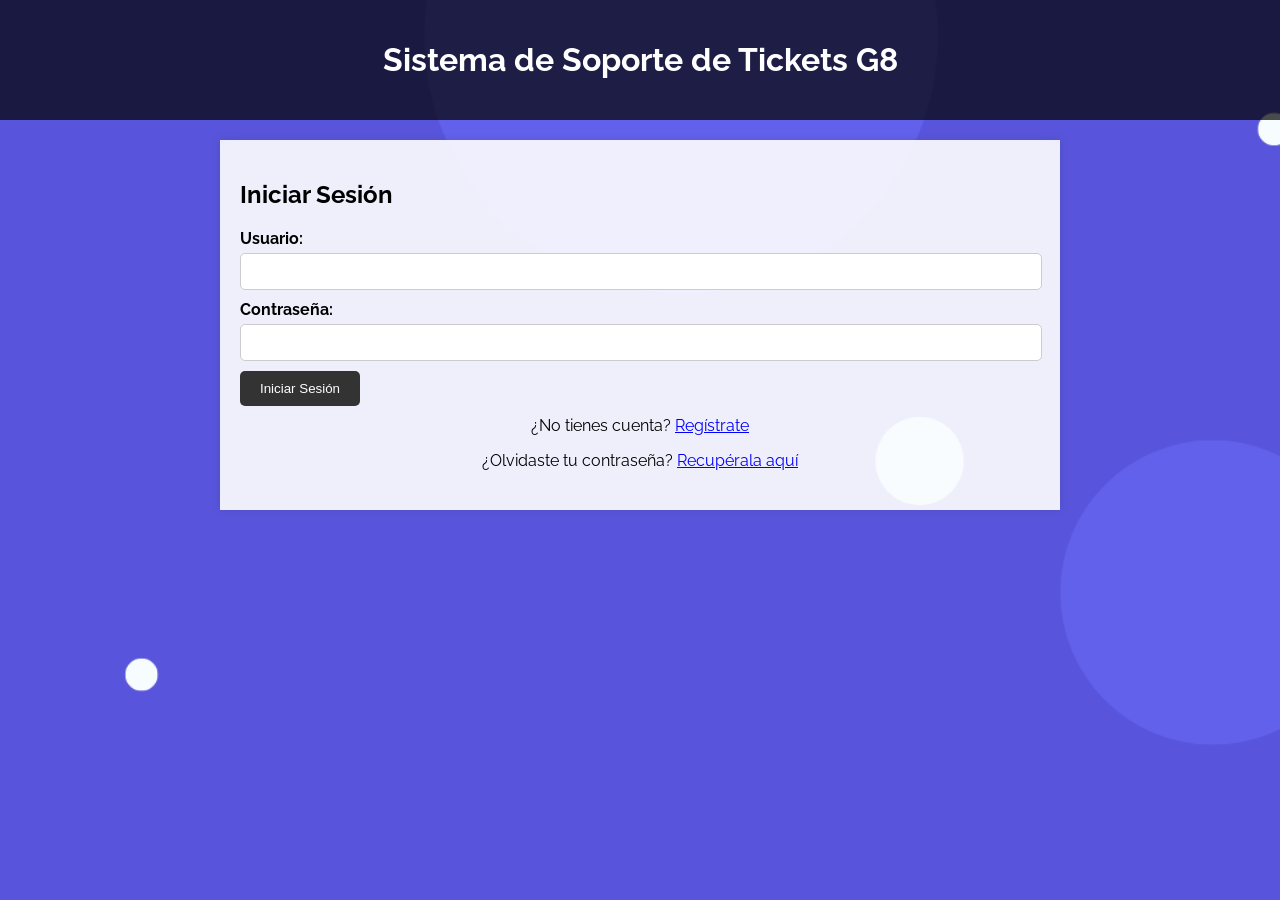
<file: index.html>
<!DOCTYPE html>
<html lang="es">
<head>
  <title>Sistema Soporte de Tickets</title>
  <meta charset="UTF-8">
  <link rel="stylesheet" href="styles.css">
</head>
<body>
  <header>
    <h1>Sistema de Soporte de Tickets G8</h1>
  </header>
  <main>
    <div class="container">
      <section id="login-form">
        <h2>Iniciar Sesión</h2>
        <form action="validar.php" method="get">
          <label for="username">Usuario:</label>
          <input type="text" id="username" name="username" required>
          <label for="password">Contraseña:</label>
          <input type="password" id="password" name="password" required>
          <button type="submit">Iniciar Sesión</button>
        </form>
        <p style="text-align: center; margin-top: 10px;">¿No tienes cuenta? <a href="registro.php" style="color: blue;">Regístrate</a></p>
        
        <!-- Agregar enlace para recuperar cuenta -->
        <p style="text-align: center; margin-top: 10px;">¿Olvidaste tu contraseña? <a href="recuperar_cuenta.php" style="color: blue;">Recupérala aquí</a></p>
      </section>
    </div>
  </main>
</body>
</html>
</file>
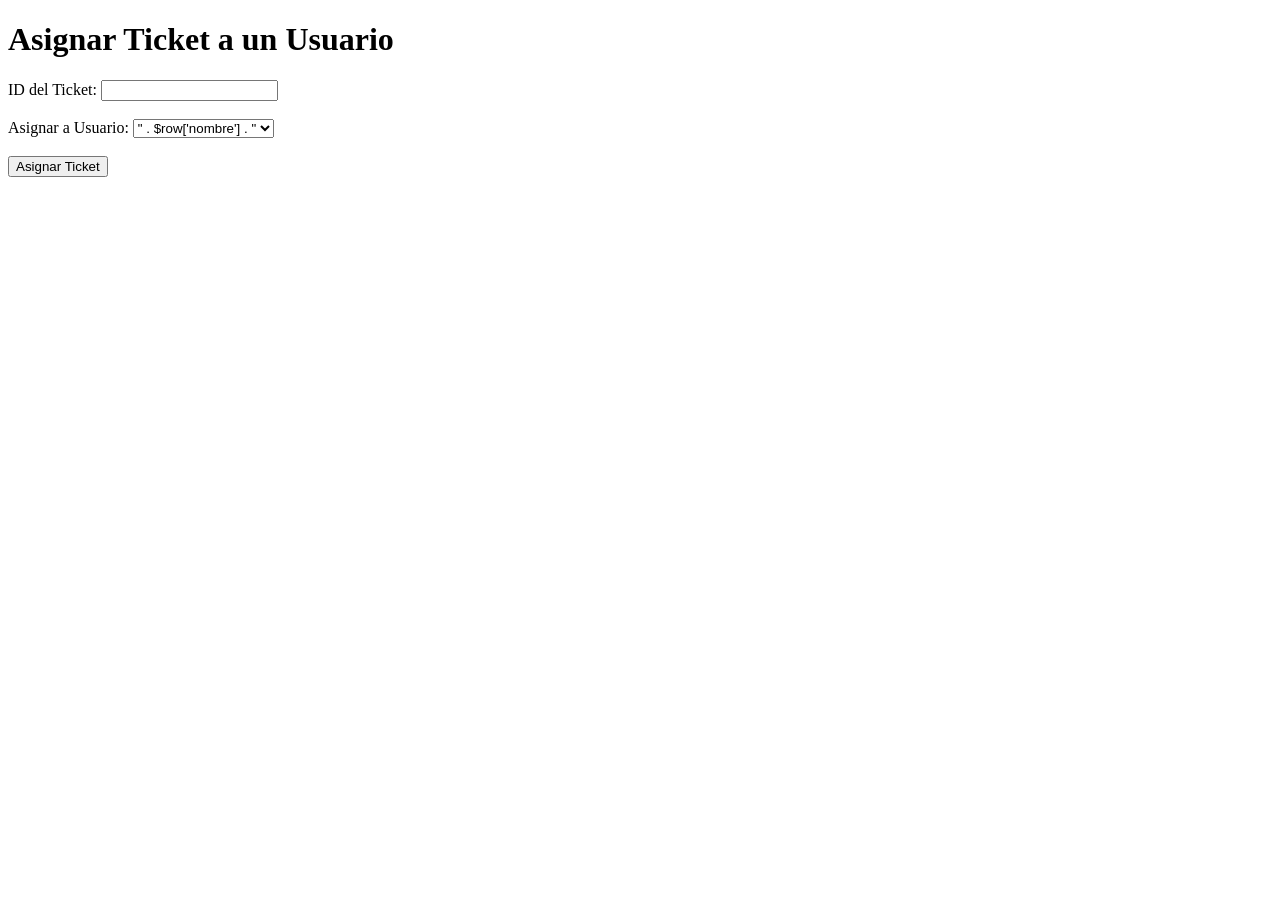
<file: asignarticket.html>
<!-- asignar_ticket.php -->
<!DOCTYPE html>
<html lang="es">
<head>
    <meta charset="UTF-8">
    <title>Asignar Ticket</title>
</head>
<body>
    <h1>Asignar Ticket a un Usuario</h1>
    <form action="asignar_ticket.php" method="post">
        <label for="ticket_id">ID del Ticket:</label>
        <input type="number" id="ticket_id" name="ticket_id" required><br><br>

        <label for="usuario_id">Asignar a Usuario:</label>
        <select id="usuario_id" name="usuario_id" required>
            <?php
            include '../includes/db.php';
            $sql = "SELECT id, nombre FROM usuarios";
            $result = $conn->query($sql);
            if ($result->num_rows > 0) {
                while($row = $result->fetch_assoc()) {
                    echo "<option value='" . $row['id'] . "'>" . $row['nombre'] . "</option>";
                }
            } else {
                echo "<option value=''>No hay usuarios</option>";
            }
            $conn->close();
            ?>
        </select><br><br>

        <input type="submit" value="Asignar Ticket">
    </form>
</body>
</html>
</file>
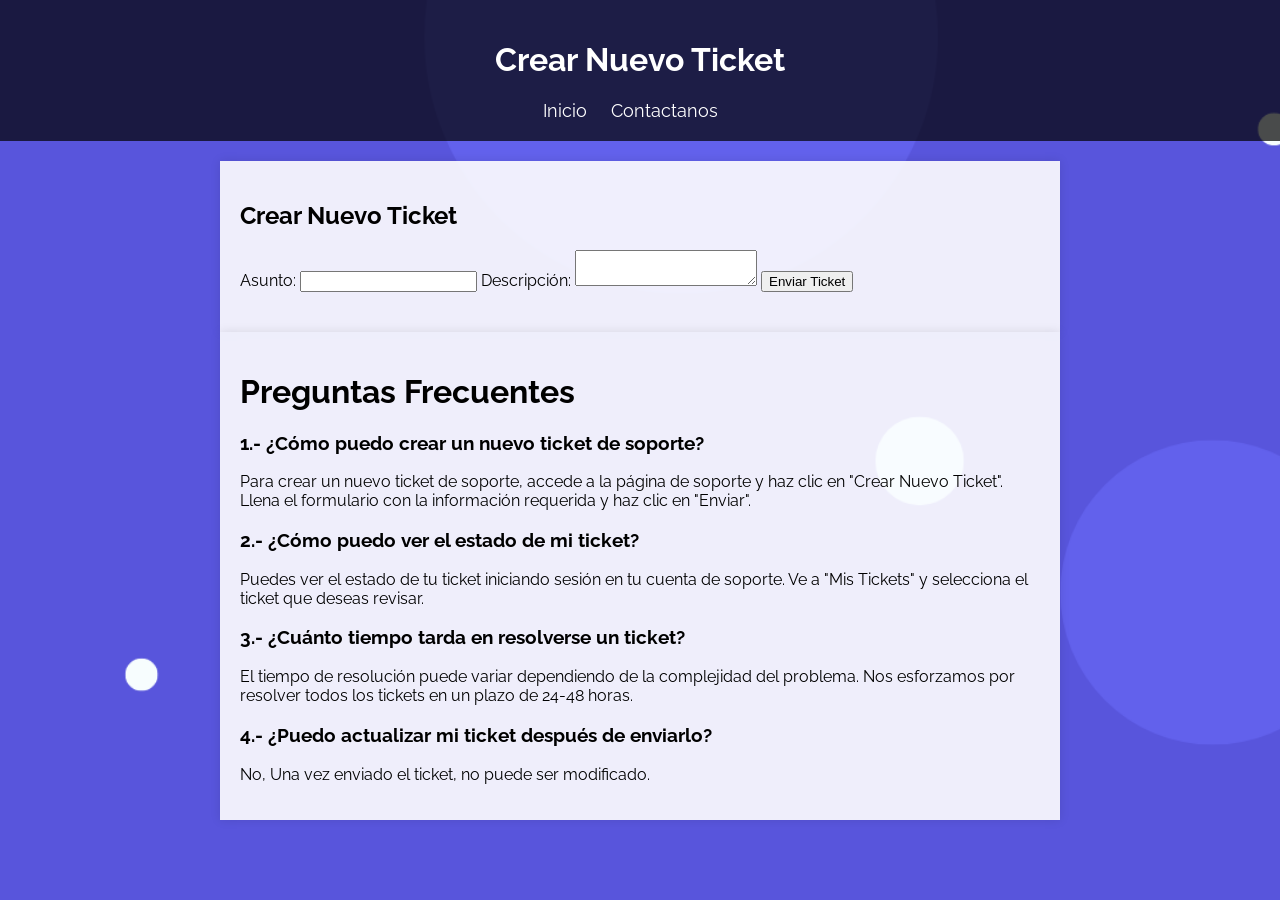
<file: create-ticket.html>
<!DOCTYPE html>
<html>
<head>
  <title>Sistema Soporte de Tickets</title>
  <meta charset="UTF-8">
  <link rel="stylesheet" href="styles.css">
</head>
<body>
  <header>
    <h1>Crear Nuevo Ticket</h1>
    <nav>
      <ul>
        <li><a href="home.html">Inicio</a></li>
        <li><a href="formulario.html">Contactanos</a></li>
      </ul>
    </nav>
  </header>
  <main>
    <div class="container">
      <section id="ticket-form">
        <h2>Crear Nuevo Ticket</h2>
        <form action="/send_email" method="post"></form>
          <label for="subject">Asunto:</label>
          <input type="text" id="subject" name="subject" required>
          <label for="description">Descripción:</label>
          <textarea id="description" name="description" required></textarea>
          <button type="submit">Enviar Ticket</button>
        </form>
      </section>
    </div>
    <div class="container">
      <h1>Preguntas Frecuentes</h1>
      <div class="faq-section">
          <h3>1.- ¿Cómo puedo crear un nuevo ticket de soporte?</h3>
          <div class="answer">
              <p>Para crear un nuevo ticket de soporte, accede a la página de soporte y haz clic en "Crear Nuevo Ticket". Llena el formulario con la información requerida y haz clic en "Enviar".</p>
          </div>
      </div>
      <div class="faq-section">
          <h3>2.- ¿Cómo puedo ver el estado de mi ticket?</h3>
          <div class="answer">
              <p>Puedes ver el estado de tu ticket iniciando sesión en tu cuenta de soporte. Ve a "Mis Tickets" y selecciona el ticket que deseas revisar.</p>
          </div>
      </div>
      <div class="faq-section">
          <h3>3.- ¿Cuánto tiempo tarda en resolverse un ticket?</h3>
          <div class="answer">
              <p>El tiempo de resolución puede variar dependiendo de la complejidad del problema. Nos esforzamos por resolver todos los tickets en un plazo de 24-48 horas.</p>
          </div>
      </div>
      <div class="faq-section">
          <h3>4.- ¿Puedo actualizar mi ticket después de enviarlo?</h3>
          <div class="answer">
              <p>No, Una vez enviado el ticket, no puede ser modificado.</p>
          </div>
      </div>
  </main>
</body>
</html>
</file>
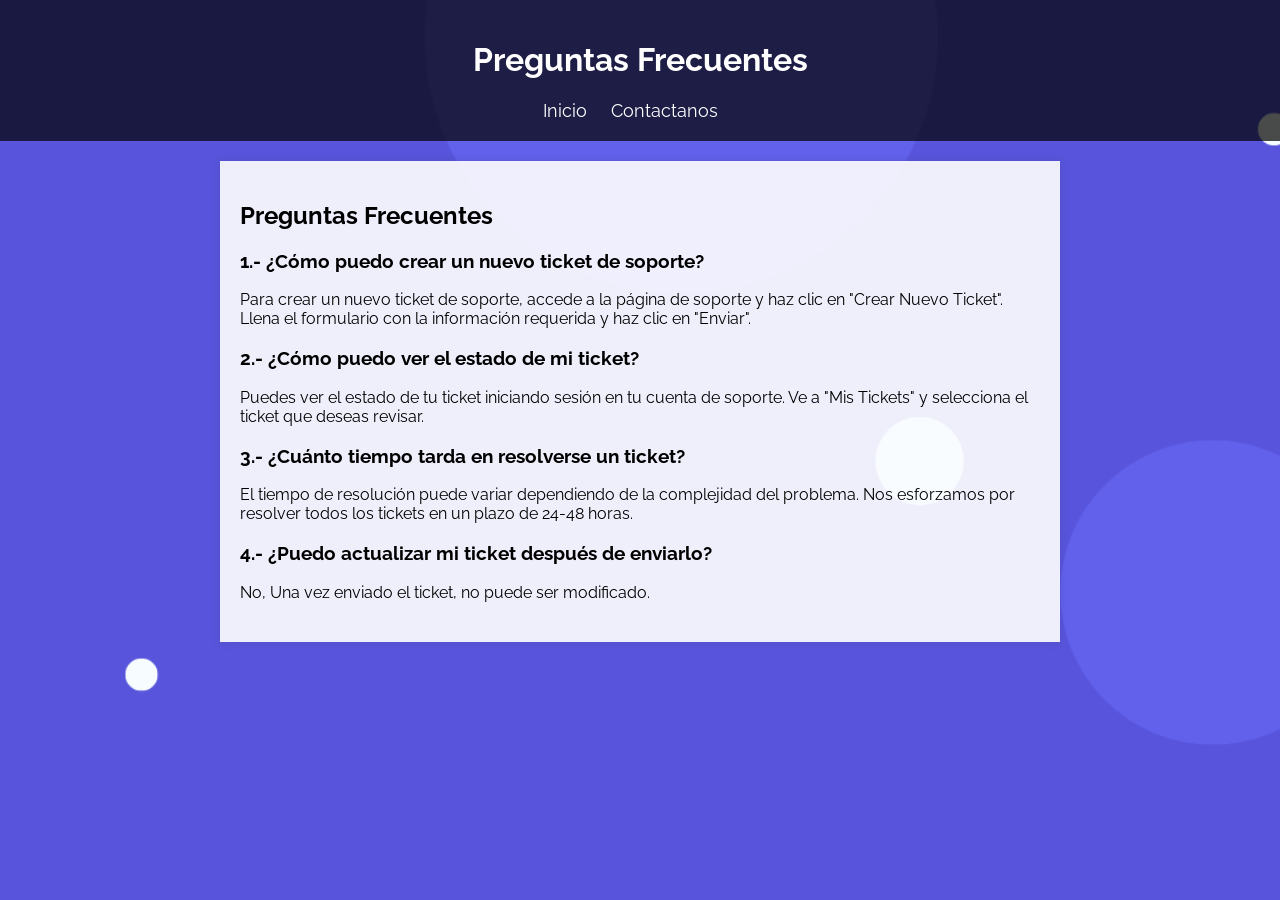
<file: faq.html>
<!DOCTYPE html>
<html>
<head>
  <title>Preguntas Frecuentes</title>
  <meta charset="UTF-8">
  <link rel="stylesheet" href="styles.css">
</head>
<body>
  <header>
    <h1>Preguntas Frecuentes</h1>
    <nav>
      <ul>
        <li><a href="home.php">Inicio</a></li>
        <li><a href="formulario.html">Contactanos</a></li>
      </ul>
    </nav>
  </header>
  <main>
    <div class="container">
      <section id="ticket-form">
        <h2>Preguntas Frecuentes</h2>
        <div class="faq-section">
          <h3>1.- ¿Cómo puedo crear un nuevo ticket de soporte?</h3>
          <div class="answer">
            <p>Para crear un nuevo ticket de soporte, accede a la página de soporte y haz clic en "Crear Nuevo Ticket". Llena el formulario con la información requerida y haz clic en "Enviar".</p>
          </div>
        </div>
        <div class="faq-section">
          <h3>2.- ¿Cómo puedo ver el estado de mi ticket?</h3>
          <div class="answer">
            <p>Puedes ver el estado de tu ticket iniciando sesión en tu cuenta de soporte. Ve a "Mis Tickets" y selecciona el ticket que deseas revisar.</p>
          </div>
        </div>
        <div class="faq-section">
          <h3>3.- ¿Cuánto tiempo tarda en resolverse un ticket?</h3>
          <div class="answer">
            <p>El tiempo de resolución puede variar dependiendo de la complejidad del problema. Nos esforzamos por resolver todos los tickets en un plazo de 24-48 horas.</p>
          </div>
        </div>
        <div class="faq-section">
          <h3>4.- ¿Puedo actualizar mi ticket después de enviarlo?</h3>
          <div class="answer">
            <p>No, Una vez enviado el ticket, no puede ser modificado.</p>
          </div>
        </div>
      </section>
    </div>
  </main>
</body>
</html>
</file>
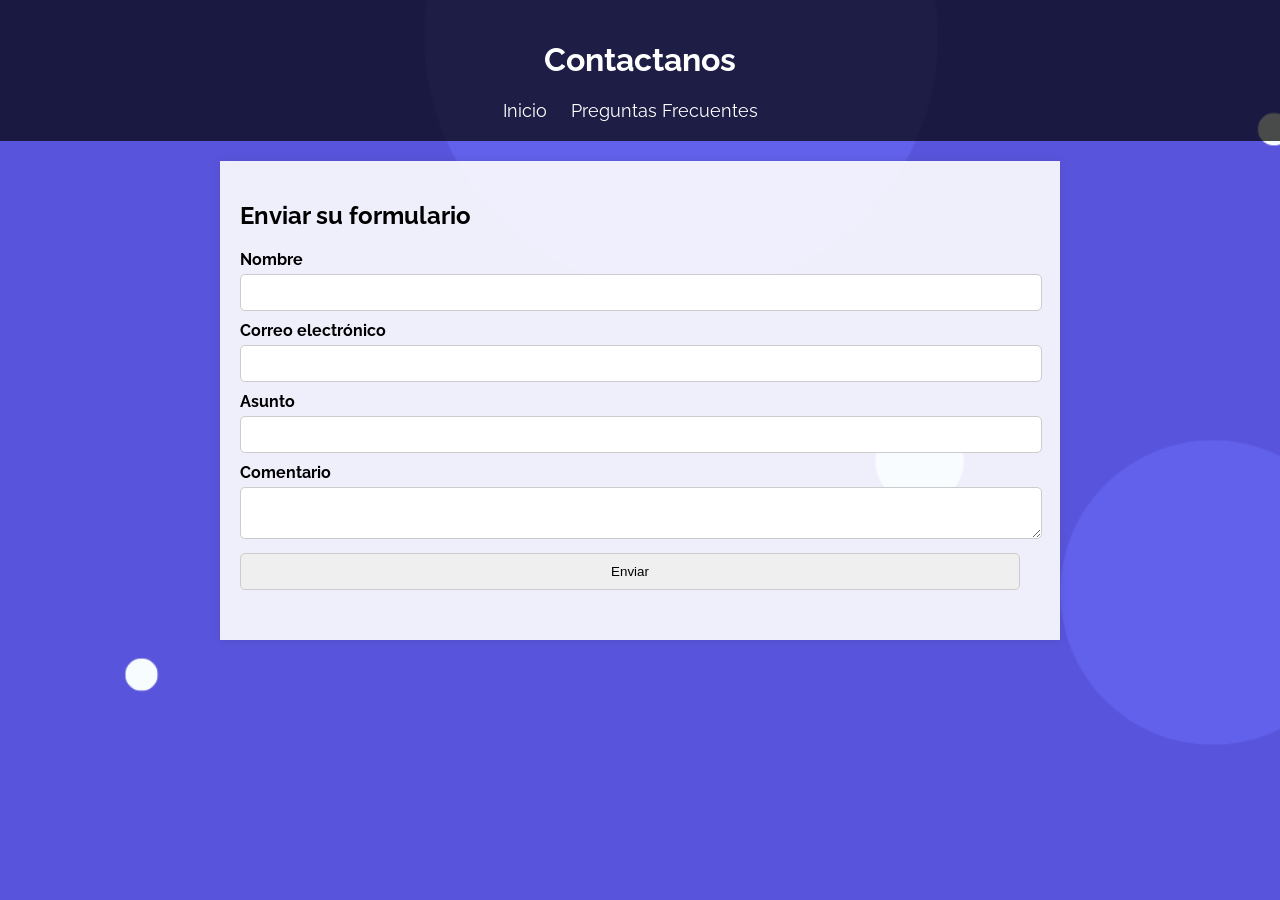
<file: formulario.html>
<!DOCTYPE html>
<html>
<head>
    <title>Formulario</title>
    <meta charset="UTF-8">
    <link rel="stylesheet" href="styles.css">
</head>
<body>
    <header>
      <h1>Contactanos</h1>
        <nav>
          <ul>
            <li><a href="home.php">Inicio</a></li>
            <li><a href="faq.php">Preguntas Frecuentes</a></li>
          </ul>
        </nav>
    </header>
    <main>
        <div class="container">
            <section id="form-content">
                <h2>Enviar su formulario</h2>
                <form action="https://formsubmit.co/listamasquecomputines@gmail.com" method="POST">
                    <label for="name">Nombre</label>
                    <input type="text" name="name" id="name" required>

                    <label for="email">Correo electrónico</label>
                    <input type="email" name="email" id="email" required>

                    <label for="subject">Asunto</label>
                    <input type="text" name="subject" id="subject" required>

                    <label for="comments">Comentario</label>
                    <textarea name="comments" id="comments" required></textarea>

                    <input class="btn" type="submit" value="Enviar">
                </form>
            </section>
        </div>
    </main>
</body>
</html>
</file>
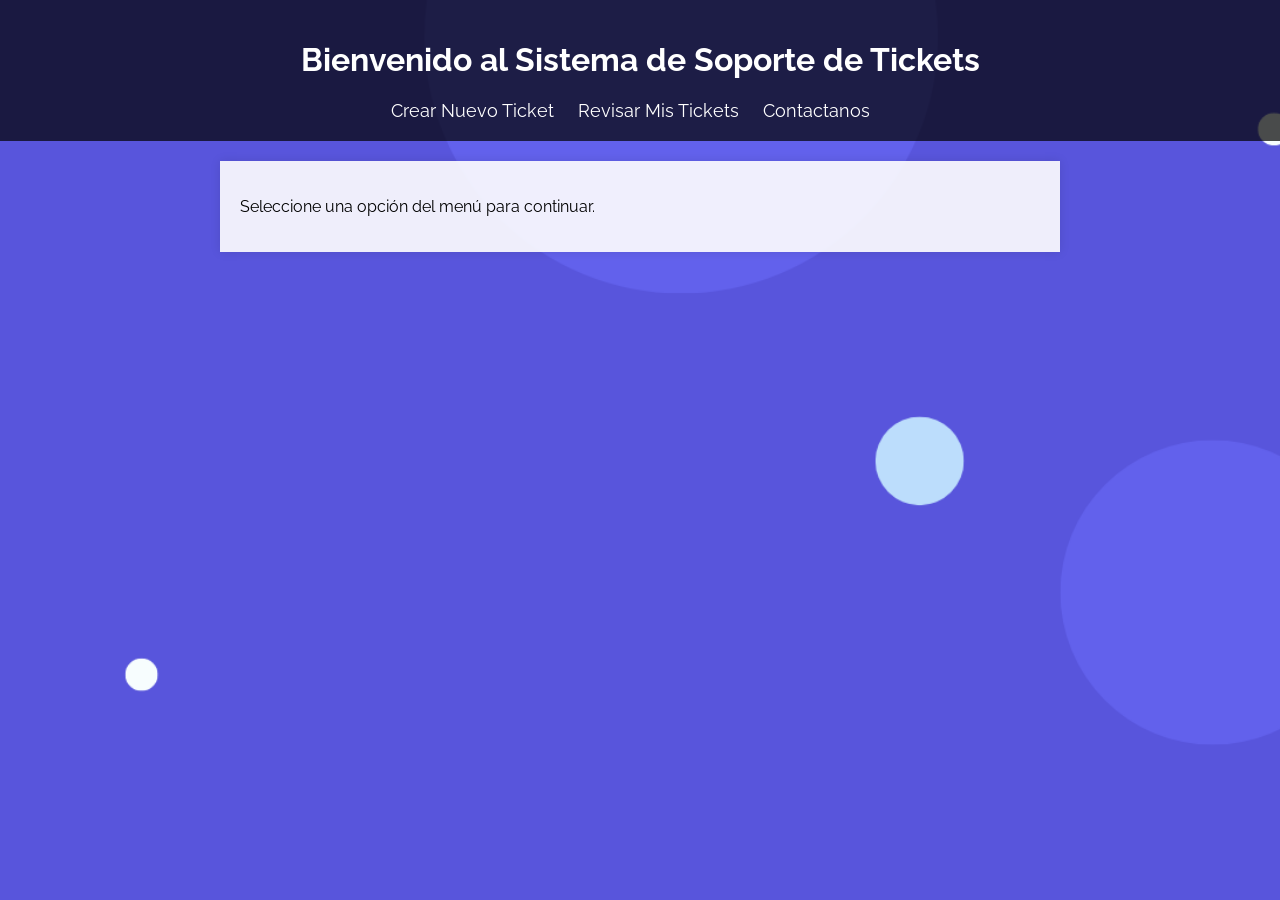
<file: home.html>
<!DOCTYPE html>
<html>
<head>
  <title>Sistema Soporte de Tickets</title>
  <meta charset="UTF-8">
  <link rel="stylesheet" href="styles.css">
</head>
<body>
  <header>
    <h1>Bienvenido al Sistema de Soporte de Tickets</h1>
    <nav>
      <ul>
        <li><a href="create-ticket.html">Crear Nuevo Ticket</a></li>
        <li><a href="view-tickets.html">Revisar Mis Tickets</a></li>
        <li><a href="formulario.html">Contactanos</a></li>
      </ul>
    </nav>
  </header>
  <main>
    <div class="container">
      <p>Seleccione una opción del menú para continuar.</p>
    </div>
  </main>
</body>
</html>
</file>
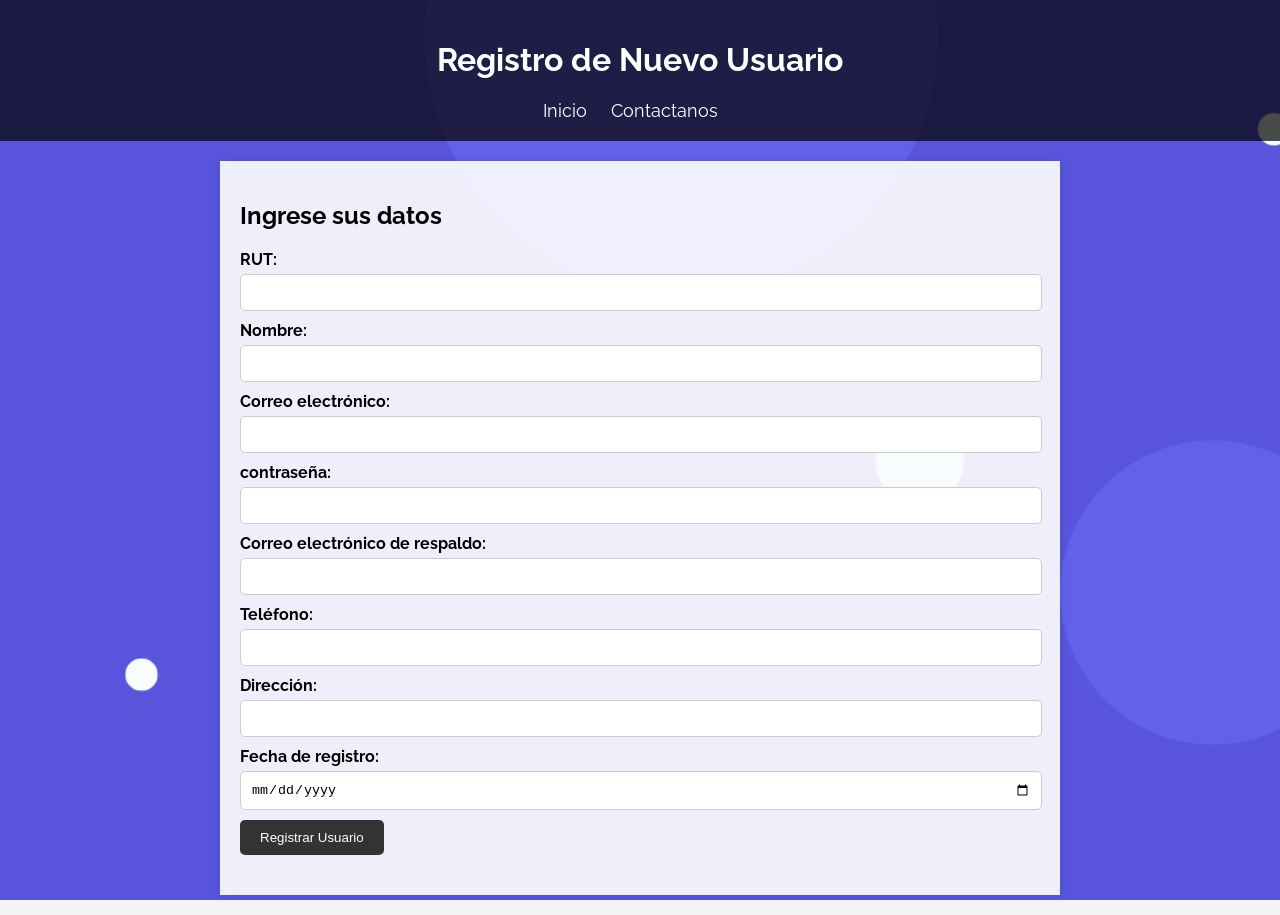
<file: registro.html>
<!DOCTYPE html>
<html>
<head>
  <title>Registro de Usuario</title>
  <meta charset="UTF-8">
  <link rel="stylesheet" href="styles.css">
</head>
<body>
  <header>
    <h1>Registro de Nuevo Usuario</h1>
    <nav>
      <ul>
        <li><a href="index.html">Inicio</a></li>
        <li><a href="formulario.html">Contactanos</a></li>
      </ul>
    </nav>
  </header>
  <main>
    <div class="container">
      <section id="registration-form">
        <h2>Ingrese sus datos</h2>
        <form action="guardar_usuario.php" method="POST">
          <label for="rut">RUT:</label>
          <input type="text" id="rut" name="rut" required>
          
          <label for="nombre">Nombre:</label>
          <input type="text" id="nombre" name="nombre" required>
          
          <label for="correo">Correo electrónico:</label>
          <input type="email" id="correo" name="correo" required>

          <label for="contraseña">contraseña:</label>
          <input type="password" id="password" name="password" required>
          
          <label for="correo_respaldo">Correo electrónico de respaldo:</label>
          <input type="email" id="correo_respaldo" name="correo_respaldo">
          
          <label for="telefono">Teléfono:</label>
          <input type="tel" id="telefono" name="telefono" required>
          
          <label for="direccion">Dirección:</label>
          <input type="text" id="direccion" name="direccion" required>
          
          <label for="fecha_registro">Fecha de registro:</label>
          <input type="date" id="fecha_registro" name="fecha_registro" required>
          
          <button type="submit">Registrar Usuario</button>
        </form>
      </section>
    </div>
  </main>
</body>
</html>
</file>
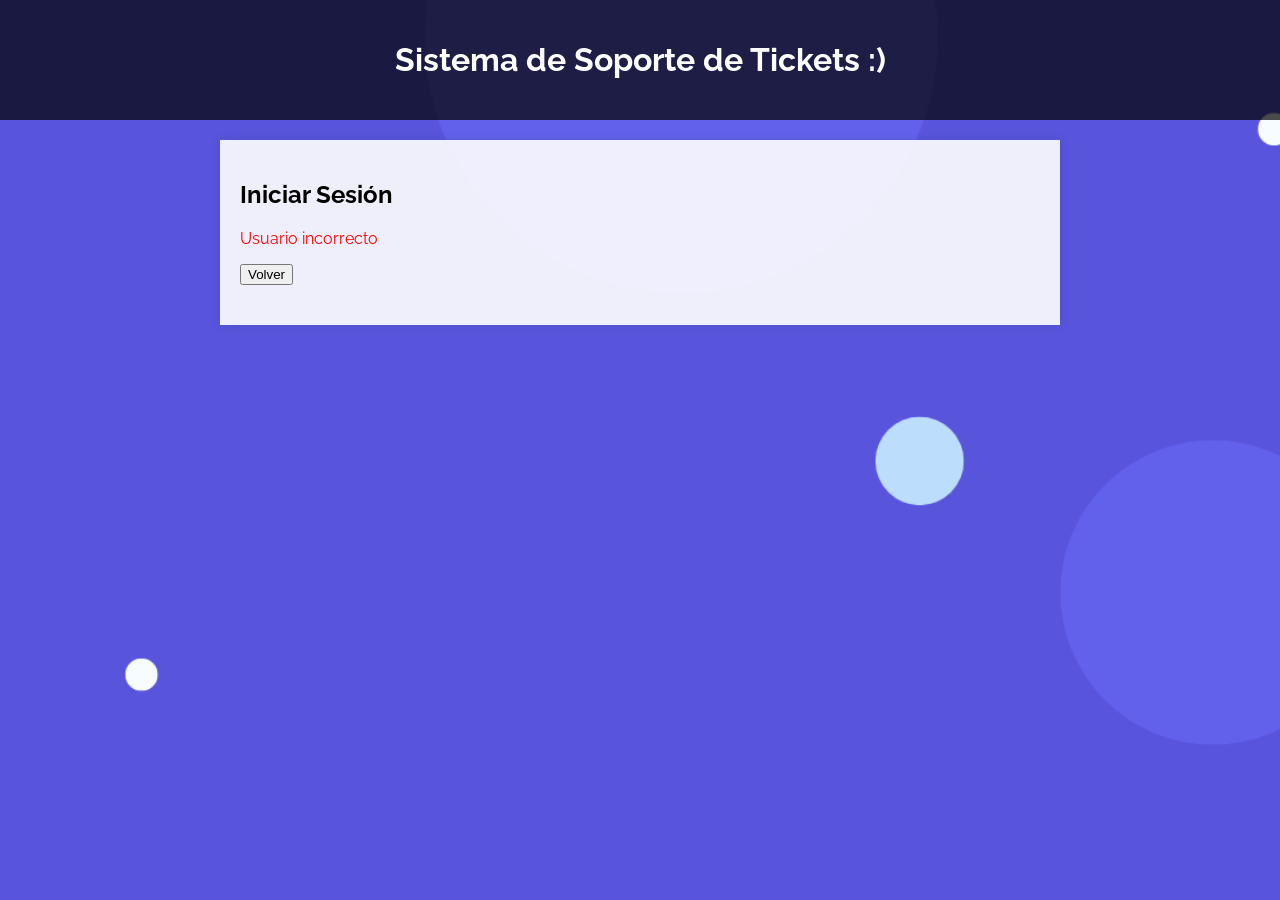
<file: usuariofail.html>
<!DOCTYPE html>
<html lang="es">
<head>
  <title>Sistema Soporte de Tickets</title>
  <meta charset="UTF-8">
  <link rel="stylesheet" href="styles.css">
</head>
<body>
  <header>
    <h1>Sistema de Soporte de Tickets :)</h1>
  </header>
  <main>
    <div class="container">
      <section id="login-form">
        <h2>Iniciar Sesión</h2>
        <p style="color: red;">Usuario incorrecto</p>
        <button onclick="window.location.href='index.html'">Volver</button>
      </section>
    </div>
  </main>
</body>
</html>
</file>
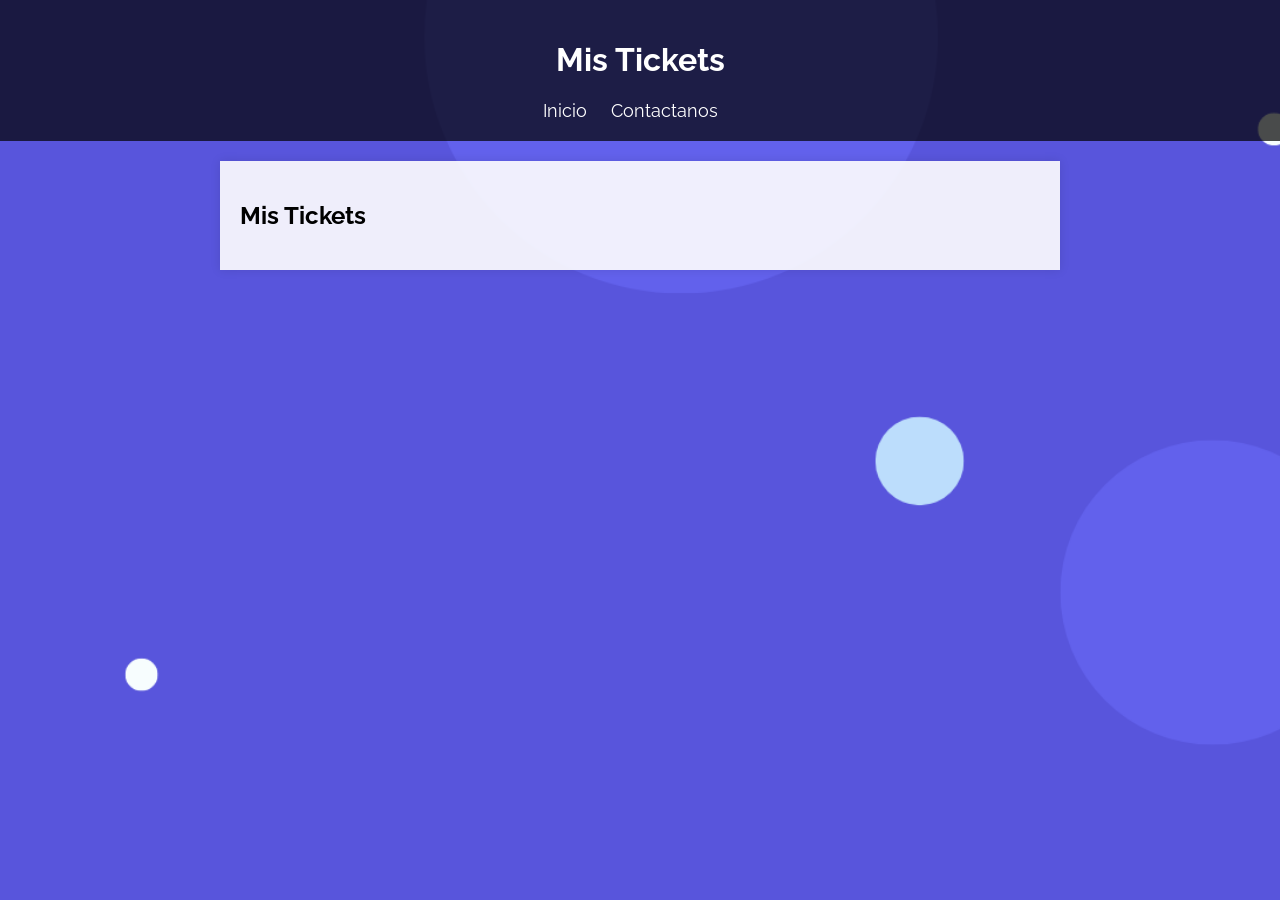
<file: view-tickets.html>
<!DOCTYPE html>
<html>
<head>
  <title>Sistema Soporte de Tickets</title>
  <meta charset="UTF-8">
  <link rel="stylesheet" href="styles.css">
</head>
<body>
  <header>
    <h1>Mis Tickets</h1>
    <nav>
      <ul>
        <li><a href="home.html">Inicio</a></li>
        <li><a href="formulario.html">Contactanos</a></li>
      </ul>
    </nav>
  </header>
  <main>
    <div class="container">
      <section id="ticket-list">
        <h2>Mis Tickets</h2>
        <ul id="tickets">
          <!-- Aquí se listarían los tickets -->
        </ul>
      </section>
    </div>
  </main>
</body>
</html>
</file>
<file: styles.css>
@font-face {
  font-family: 'Raleway';
  src: url('static/fonts/Raleway-VariableFont_wght.ttf') format('truetype');
  font-weight: 100 900;
  font-style: normal;
}

body {
  font-family: 'Raleway', Arial, sans-serif;
  margin: 0;
  padding: 0;
  background: url('asset/Fondo.png') no-repeat center center fixed;
  background-size: cover;
  background-color: #f4f4f4;
}

header {
  background-color: rgba(0, 0, 0, 0.7); /* Fondo semi-transparente */
  color: #fff;
  padding: 20px;
  text-align: center;
}

nav ul {
  list-style-type: none;
  margin: 0;
  padding: 0;
  text-align: center;
}

nav li {
  display: inline;
  margin-right: 20px;
}

nav a {
  color: #fff;
  text-decoration: none;
  font-size: 18px;
}

main {
  padding: 20px;
}

.container {
  max-width: 800px;
  margin: 0 auto;
  background-color: rgba(255, 255, 255, 0.9); /* Fondo semi-transparente */
  padding: 20px;
  box-shadow: 0 0 10px rgba(0, 0, 0, 0.1);
}

section {
  margin-bottom: 20px;
}

form label {
  display: block;
  margin-bottom: 5px;
  font-weight: bold;
}

form input,
form textarea {
  width: calc(100% - 20px);
  padding: 10px;
  margin-bottom: 10px;
  border: 1px solid #ccc;
  border-radius: 5px;
}

form button {
  background-color: #333;
  color: #fff;
  padding: 10px 20px;
  border: none;
  border-radius: 5px;
  cursor: pointer;
}

form button:hover {
  background-color: #555;
}

#ticket-list li {
  background-color: #f2f2f2;
  padding: 10px;
  margin-bottom: 10px;
  border: 1px solid #ccc;
  border-radius: 5px;
}
</file>
